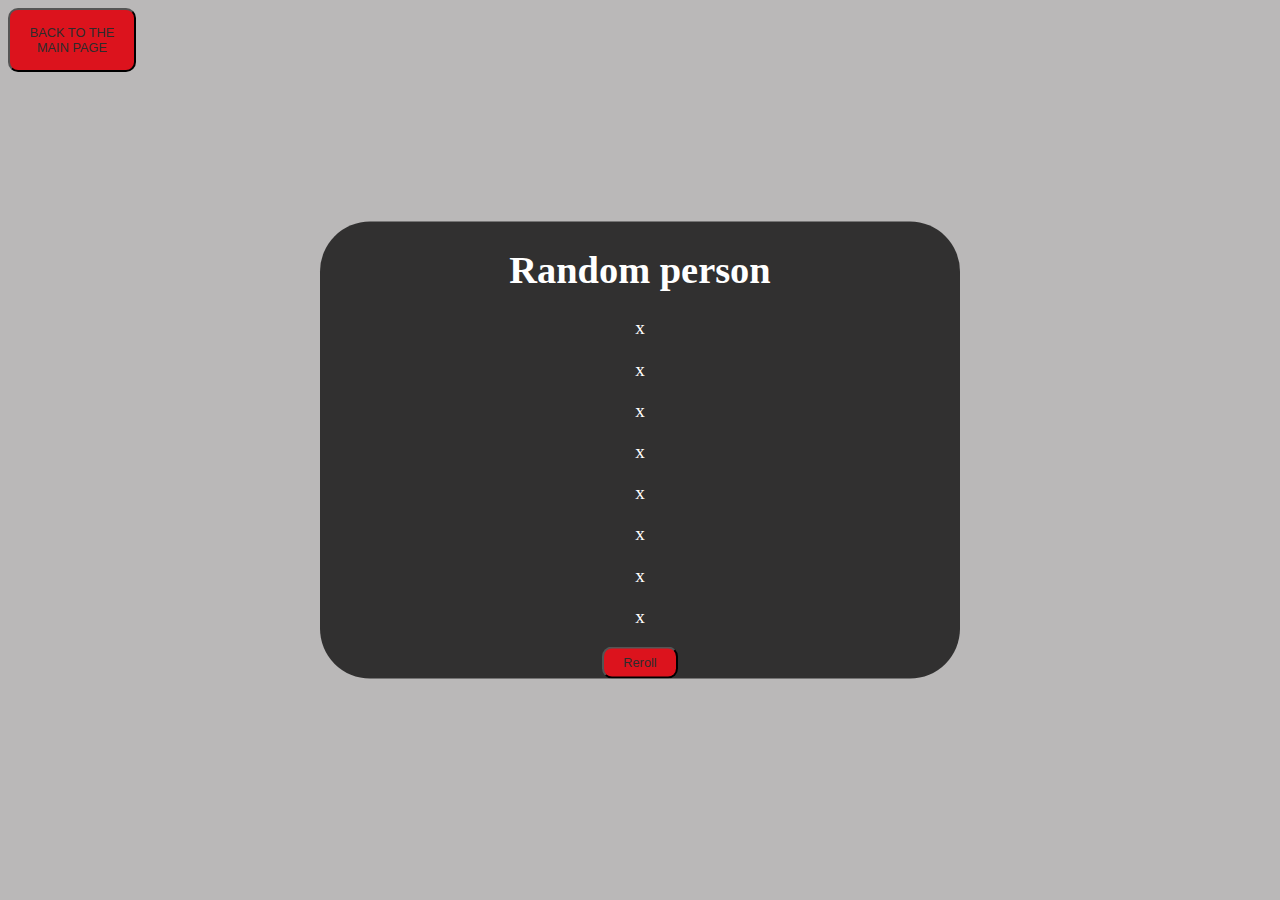
<file: api.html>
<!DOCTYPE html>
<html lang="en">
<head>
    <meta charset="UTF-8">
    <link rel="stylesheet" href="api.css">
    <meta http-equiv="X-UA-Compatible" content="IE=edge">
    <meta name="viewport" content="width=device-width, initial-scale=1.0">
    <title>API</title>
</head>
<body>
    
<a href="index.html"><button class="back">BACK TO THE MAIN PAGE</button></a>

    <div class="api-div">
        <h1>Random person</h1>

        <p id="aidy">x</p>
        <p id="first">x</p>
        <p id="last">x</p>
        <p id="mail">x</p>
        <p id="phone">x</p>
        <p id="street">x</p>
        <p id="city">x</p>
        <p id="country">x</p>

        <button onclick="reloadPg()">Reroll</button>
    </div>

    <script src="api.js"></script>
</body>
</html>
</file>
<file: api.css>
.api-div{
    background-color: rgb(49, 48, 48);
    width: 50%;
    height: max-content;
    position: absolute;
    top:50%;
    left:50%;
    transform: translate(-50%, -50%);
    text-align: center;
    color:white;
    border-radius: 50px;
    font-size: 1.5vw;
}

html {
    background-color: rgb(186, 184, 184);
}

.back{
    width: 10vw;
    height: 5vw;
}

button{
    background-color: rgb(220, 19, 29);
    border-radius: 10px;
    color: rgb(46, 44, 44);
    width: 6vw;
    height: 2.5vw;
    font-size: 1vw;
}


@media (max-width: 768px){
    .api-div{
        font-size: 3vw;
        height: max-content;
    }

    button{
        width: 13vw;
        height: 6vw;
        font-size: 2vw;
    }

    .back{
        width: 15vw;
        height: 7.5vw;
    }
}

@media (max-width: 375px) {

    .api-div{
        font-size: 5vw;
    }

    
    button{
        width: 12vw;
        height: 5vw;
        font-size: 2vw;
    }

    .back{
        width: 20vw;
        height: 10vw;
    }

}
</file>
